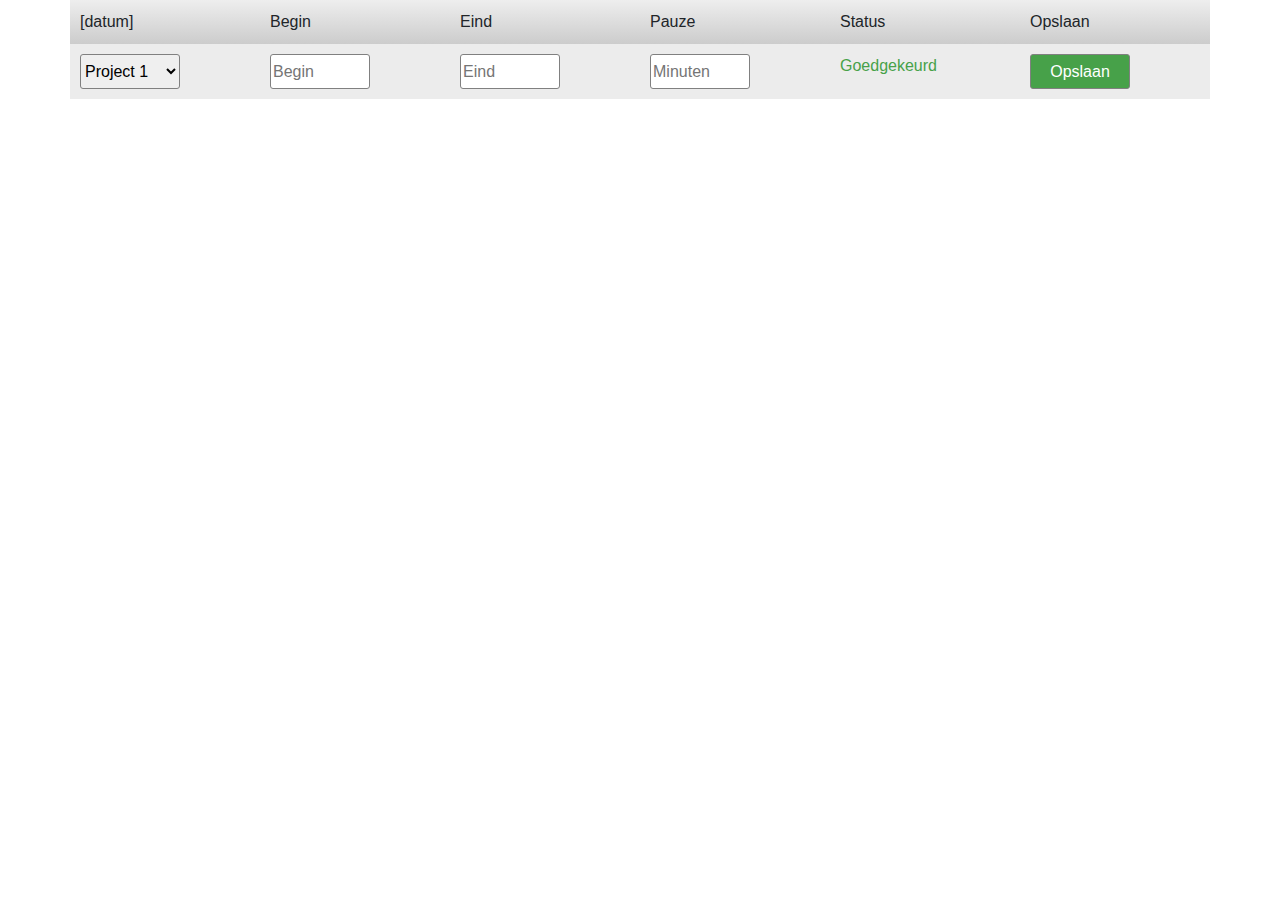
<file: urenapp v0.8/views/index.html>
<!DOCTYPE html>
<html>
<head>
  <meta charset="utf-8">
  <meta http-equiv="X-UA-Compatible" content="IE=edge">
  <title>Urenregistratie</title>
  <meta name="viewport" content="width=device-width, initial-scale=1">
  <link rel="stylesheet" href="https://stackpath.bootstrapcdn.com/bootstrap/4.3.1/css/bootstrap.min.css" integrity="sha384-ggOyR0iXCbMQv3Xipma34MD+dH/1fQ784/j6cY/iJTQUOhcWr7x9JvoRxT2MZw1T" crossorigin="anonymous">
  <link rel="stylesheet" type="text/css" media="screen" href="main.css">

</head>
<body>
 
  

  
 <!-- ## Urenregistratie ##--> 

<!-- namen-->
<div class="container">
  <div class="row tabelnaam">
      <div class="col-md project" style="background-color: darkgray">
          [datum]
        </div>
      <div class="col-md begin" style="background-color: darkgray">
        Begin
      </div>
      <div class="col-md eind" style="background-color: darkgray">
        Eind
      </div>
      <div class="col-md pauze" style="background-color: darkgray">
        Pauze
      </div>
      <div class="col-md status" style="background-color: darkgray">
          Status
        </div>
      <div class="col-md opslaan" style="background-color: darkgray">
        Opslaan
      </div>
    </div>

<!-- inputvelden-->
    <div class="row inputvelden">
        <div class="col-md project-select" style="background-color: rgb(236, 236, 236)">
            <select>
              <option value="1">Project 1</option>
              <option value="2">Project 2</option>
              <option value="3">Project 3</option>
            </select>
        </div>
        <div class="col-md begin-input" style="background-color: rgb(236, 236, 236)">
            <input class="time" type="text" placeholder="Begin"></input>
        </div>
        <div class="col-md eind-input" style="background-color: rgb(236, 236, 236)">
            <input class="time" type="text" placeholder="Eind"></input>
        </div>
        <div class="col-md pauze-input" style="background-color: rgb(236, 236, 236)">
            <input type="text" placeholder="Minuten"></input>
        </div>
        <div class="col-md status-label" style="background-color: rgb(236, 236, 236)">
            <label class="goedkeuring">Goedgekeurd</label>
        </div>
        <div class="col-md opslaan-button" style="background-color: rgb(236, 236, 236)">
            <button>Opslaan</button>
        </div>
      </div>
</div>



<!--JS scripts-->
<script src="main.js"></script>
<script src="https://code.jquery.com/jquery-3.3.1.slim.min.js" integrity="sha384-q8i/X+965DzO0rT7abK41JStQIAqVgRVzpbzo5smXKp4YfRvH+8abtTE1Pi6jizo" crossorigin="anonymous"></script>
<script src="https://cdnjs.cloudflare.com/ajax/libs/popper.js/1.14.7/umd/popper.min.js" integrity="sha384-UO2eT0CpHqdSJQ6hJty5KVphtPhzWj9WO1clHTMGa3JDZwrnQq4sF86dIHNDz0W1" crossorigin="anonymous"></script>
<script src="https://stackpath.bootstrapcdn.com/bootstrap/4.3.1/js/bootstrap.min.js" integrity="sha384-JjSmVgyd0p3pXB1rRibZUAYoIIy6OrQ6VrjIEaFf/nJGzIxFDsf4x0xIM+B07jRM" crossorigin="anonymous"></script>
</body>
</html>
</file>
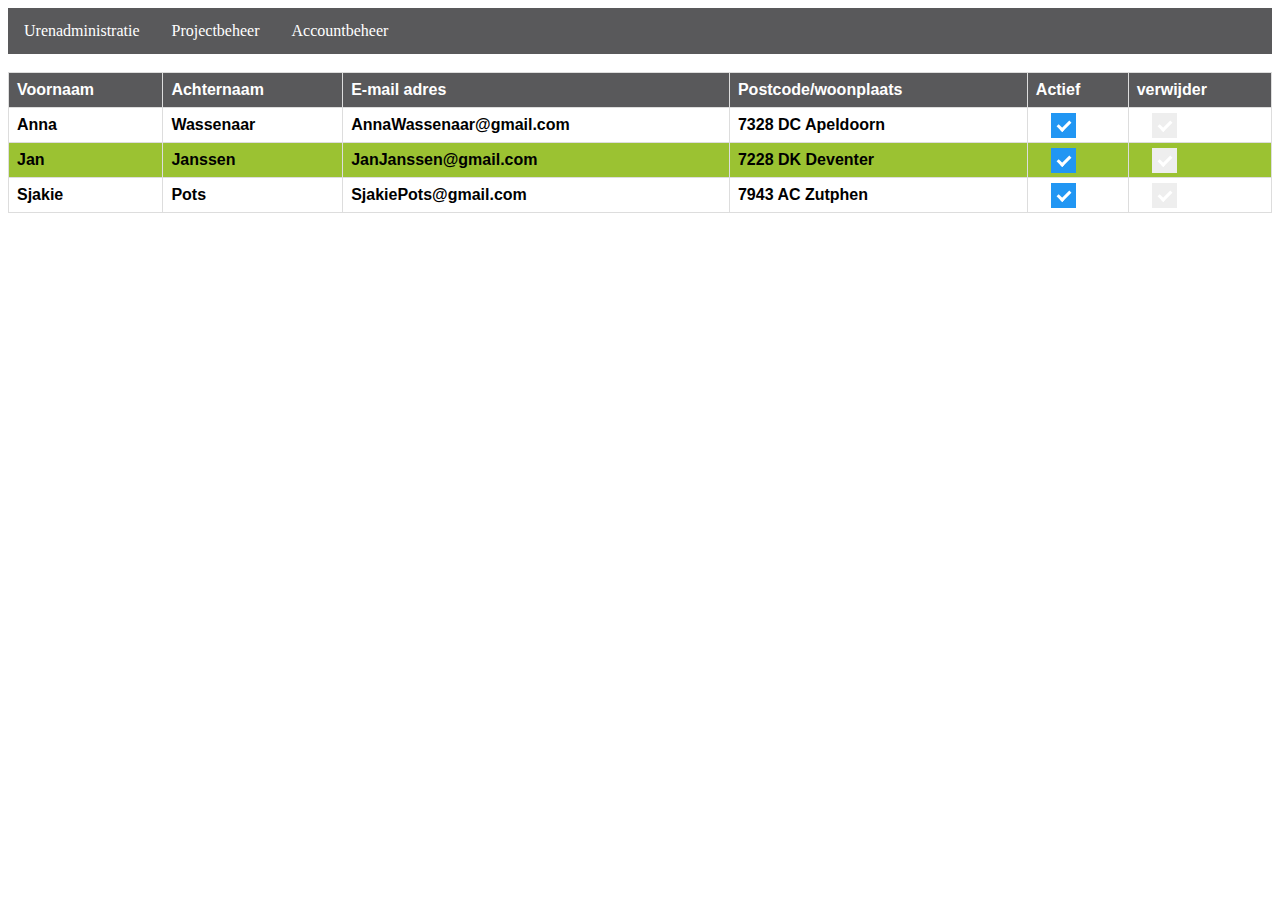
<file: projecten/account_beheer_admin.html>
<!DOCTYPE html>
<html>
    <head>
        <link href="style.css" rel="stylesheet" type="text/css">
    </head>
    <body>
        
        <ul>
            <li class="dropdown">
                <a href="javascript:void(0)" class="dropbtn">Urenadministratie</a>
                <div class="dropdown-content">
                    <a href="/">Uren Registratie</a>
                    <a href="/">Uren Overzicht</a>
                    <a href="/">Urenvalidatie</a>
                </div>
            </li>
            <li>
                <a href="/">Projectbeheer</a>
            </li>
            <li class="dropdown">
                <a href="javascript:void(0)" class="dropbtn">Accountbeheer</a>
                <div class="dropdown-content">
                    <a href="account_maak.html">Account aanmaken</a>
                    <a href="account_beheer_admin.html">Account beheren</a>
                </div>
            </li>
        </ul><br>
        
        <div class="all_accounts">
            <table>
                <thead>
                    <tr>
                        <th>Voornaam</th>
                        <th>Achternaam</th>
                        <th>E-mail adres</th>
                        <th>Postcode/woonplaats</th>
                        <th>Actief</th>
                        <th>verwijder</th>
                    </tr>
                </thead>
                <tbody>
                    <tr>
                        <th>Anna</th>
                        <th>Wassenaar</th>
                        <th>AnnaWassenaar@gmail.com</th>
                        <th>7328 DC Apeldoorn</th>
                        <th>
                            <label class="container">
                                <input type="checkbox" checked="checked">
                                <span class="checkmark"></span>
                            </label>
                        </th>
                        <th>
                            <label class="container">
                                <input type="checkbox" checked="checked">
                                <span class="deletemark"></span>
                            </label>
                        </th>
                    </tr>
                    <tr>
                        <th>Jan</th>
                        <th>Janssen</th>
                        <th>JanJanssen@gmail.com</th>
                        <th>7228 DK Deventer</th>
                        <th>
                            <label class="container">
                                <input type="checkbox" checked="checked">
                                <span class="checkmark"></span>
                            </label>
                        </th>
                        <th>
                            <label class="container">
                                <input type="checkbox" checked="checked">
                                <span class="deletemark"></span>
                            </label>
                        </th>
                    </tr>
                    <tr>
                        <th>Sjakie</th>
                        <th>Pots</th>
                        <th>SjakiePots@gmail.com</th>
                        <th>7943 AC Zutphen</th>
                        <th>
                            <label class="container">
                                <input type="checkbox" checked="checked">
                                <span class="checkmark"></span>
                            </label>
                        </th>
                        <th>
                            <label class="container">
                                <input type="checkbox" checked="checked">
                                <span class="deletemark"></span>
                            </label>
                        </th>
                    </tr>
                </tbody>
            </table>
        </div>
        
    </body>
</html>
</file>
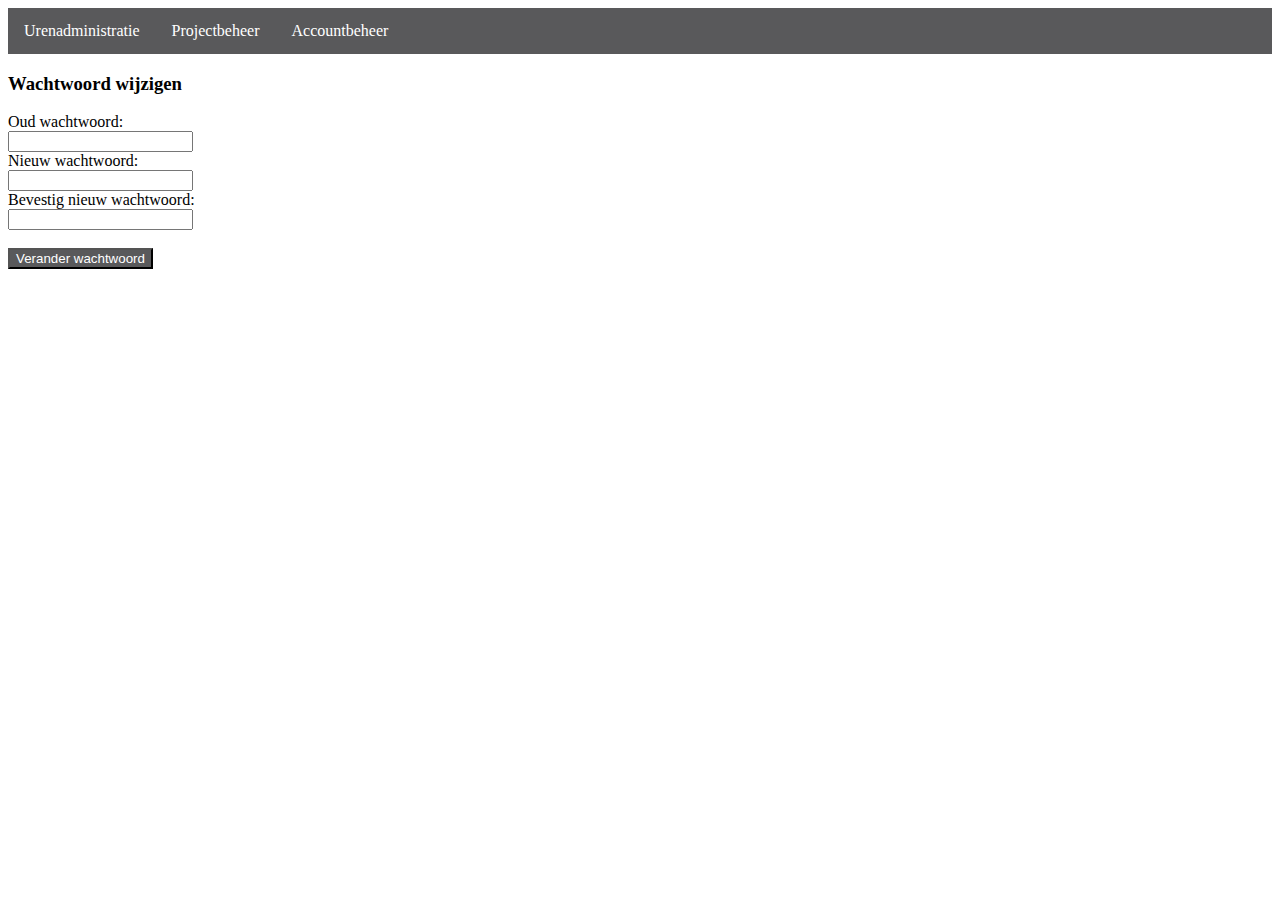
<file: projecten/account_beheer_user.html>
<!DOCTYPE html>
<html>
    <head>
        <link href="style.css" rel="stylesheet" type="text/css">
    </head>
    <body>
        
        <ul>
            <li class="dropdown">
                <a href="javascript:void(0)" class="dropbtn">Urenadministratie</a>
                <div class="dropdown-content">
                    <a href="/">Uren Registratie</a>
                    <a href="/">Uren Overzicht</a>
                    <a href="/">Urenvalidatie</a>
                </div>
            </li>
            <li>
                <a href="/">Projectbeheer</a>
            </li>
            <li class="dropdown">
                <a href="javascript:void(0)" class="dropbtn">Accountbeheer</a>
                <div class="dropdown-content">
                    <a href="account_maak.html">Account aanmaken</a>
                    <a href="account_beheer_admin.html">Account beheren</a>
                </div>
            </li>
        </ul>
        
        <h3>Wachtwoord wijzigen</h3>
        <div class="formulier">
            <form class="acc_make">
                <label>Oud wachtwoord:</label><br>
                <input type="text" name="oud_ww"><br>
                <label>Nieuw wachtwoord:</label><br>
                <input type="text" name="nieuw_ww"><br>
                <label>Bevestig nieuw wachtwoord:</label><br>
                <input type="text" name="nieuw_ww2"><br><br>
                <button class="change_password">Verander wachtwoord</button>
            </form>
            
        </div>
    
    </body>

</html>
</file>
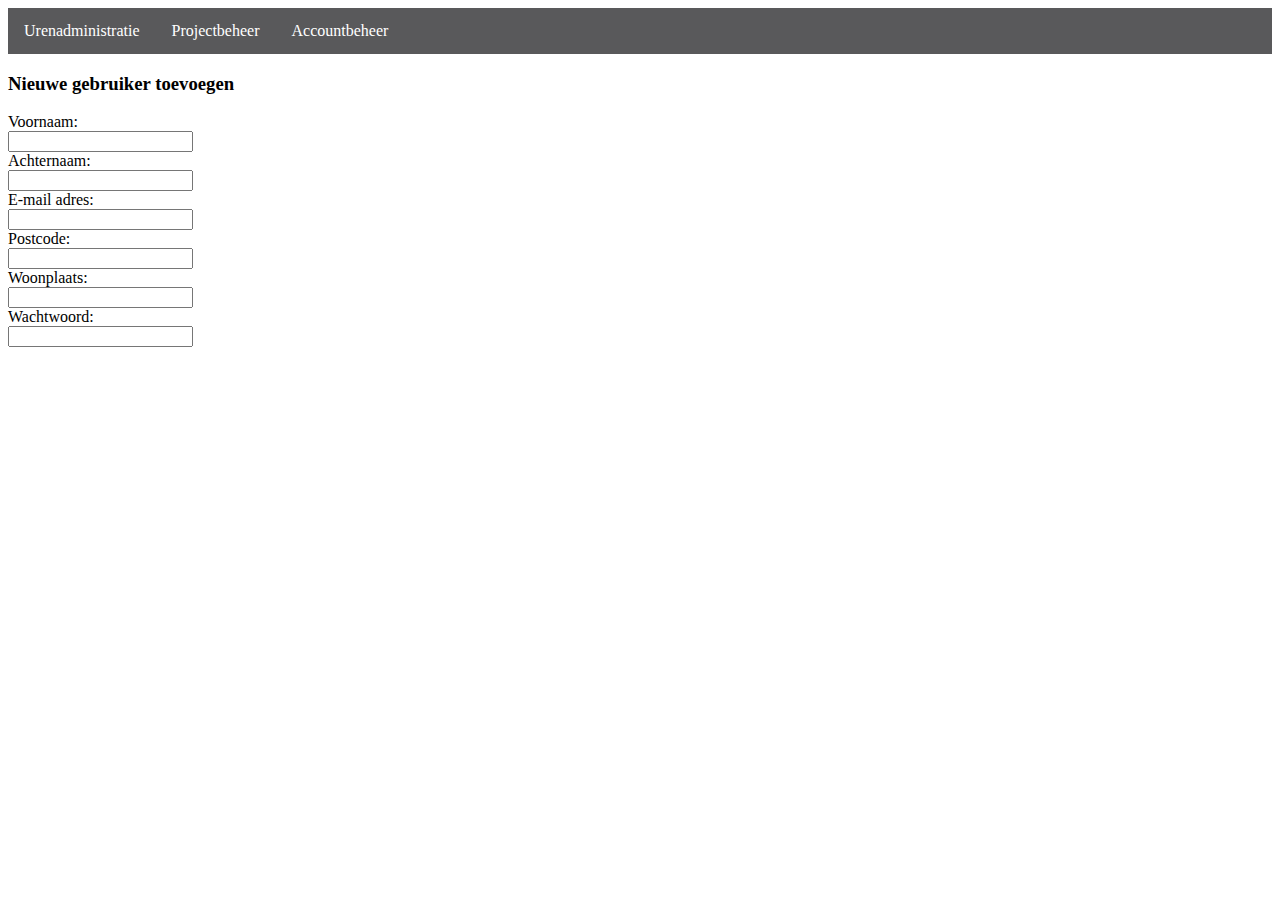
<file: projecten/account_maak.html>
<!DOCTYPE html>
<html>
    <head>
        <link href="style.css" rel="stylesheet" type="text/css">
    </head>
    <body>
        
        <ul>
            <li class="dropdown">
                <a href="javascript:void(0)" class="dropbtn">Urenadministratie</a>
                <div class="dropdown-content">
                    <a href="/">Uren Registratie</a>
                    <a href="/">Uren Overzicht</a>
                    <a href="/">Urenvalidatie</a>
                </div>
            </li>
            <li>
                <a href="/">Projectbeheer</a>
            </li>
            <li class="dropdown">
                <a href="javascript:void(0)" class="dropbtn">Accountbeheer</a>
                <div class="dropdown-content">
                    <a href="account_maak.html">Account aanmaken</a>
                    <a href="account_beheer_admin.html">Account beheren</a>
                </div>
            </li>
        </ul>
        
        <h3>Nieuwe gebruiker toevoegen</h3>
        <div class="formulier">
            <form class="acc_make">
                <label>Voornaam:</label><br>
                <input type="text" name="voornaam"><br>
                <label>Achternaam:</label><br>
                <input type="text" name="achternaam"><br>
                <label>E-mail adres:</label><br>
                <input type="text" name="email"><br>
                <label>Postcode:</label><br>
                <input type="text" name="postcode"><br>
                <label>Woonplaats:</label><br>
                <input type="text" name="woonplaats"><br>
                <label>Wachtwoord:</label><br>
                <input type="text" name="wachtwoord">
            </form>
            
        </div>
    
    </body>

</html>
</file>
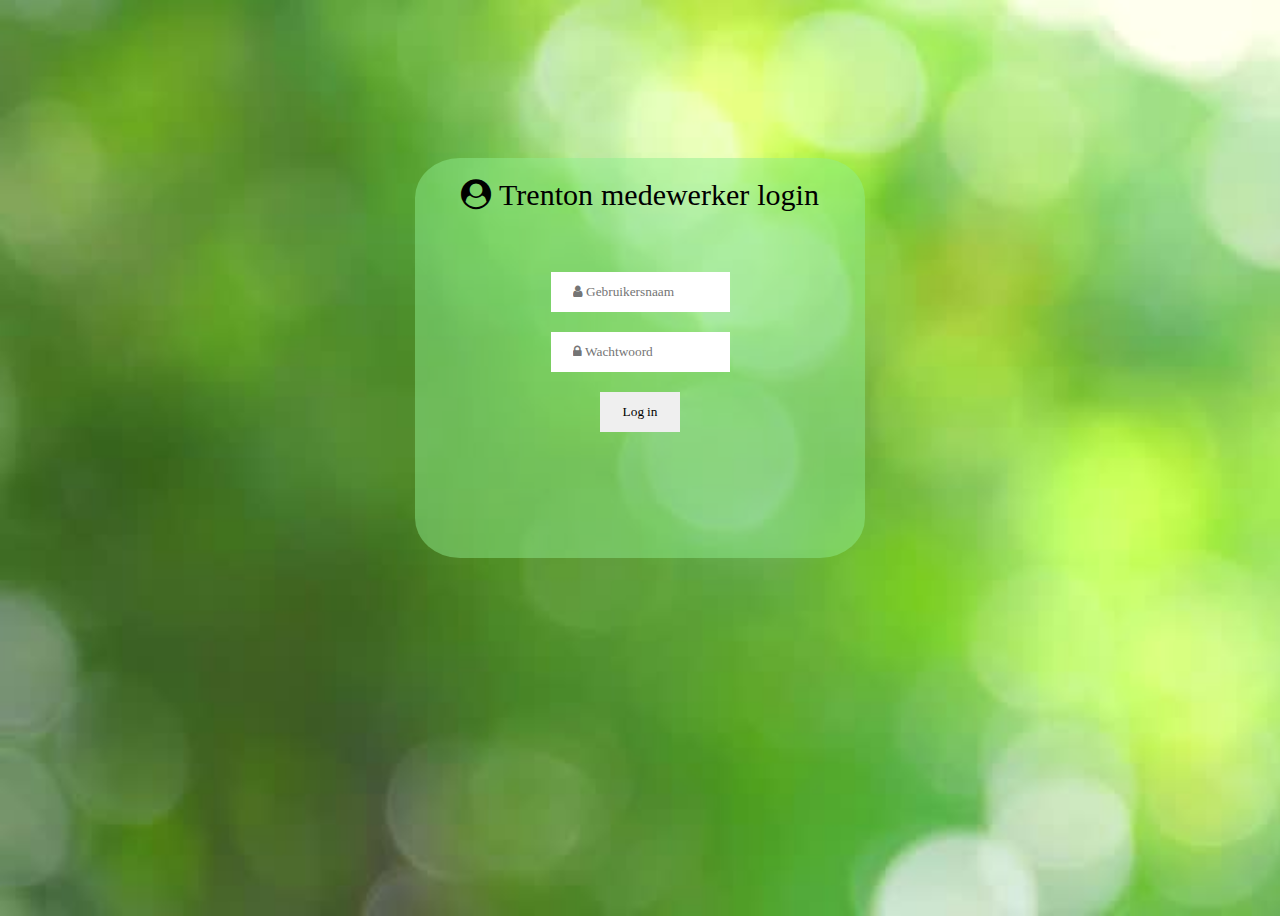
<file: urenapp v0.7/login.html>
<html>
<head>
    <meta charset="utf-8">
    <meta name="viewport" content="width=device-width, initial-scale=1">
    <title>Trenton | Inloggen</title>
    <link rel="stylesheet" type="text/css" href="inlog_registratie.css">
    <link href="https://cdnjs.cloudflare.com/ajax/libs/font-awesome/4.7.0/css/font-awesome.min.css" rel="stylesheet" crossorigin="anonymous"/>
</head>
<body>
    <div class="login_container">
        <center>
        <form>
            <p>&#xf2bd; Trenton medewerker login</p>
            <input type="text" name="uid" placeholder="&#xf007; Gebruikersnaam" required>
            <br>
            <input type="text" name="pwd" placeholder="&#xf023; Wachtwoord" required>
            <br>
            <button type="submit" name="submit">Log in</button>
        </form>
        </center>
    </div>
</body>
</html>
</file>
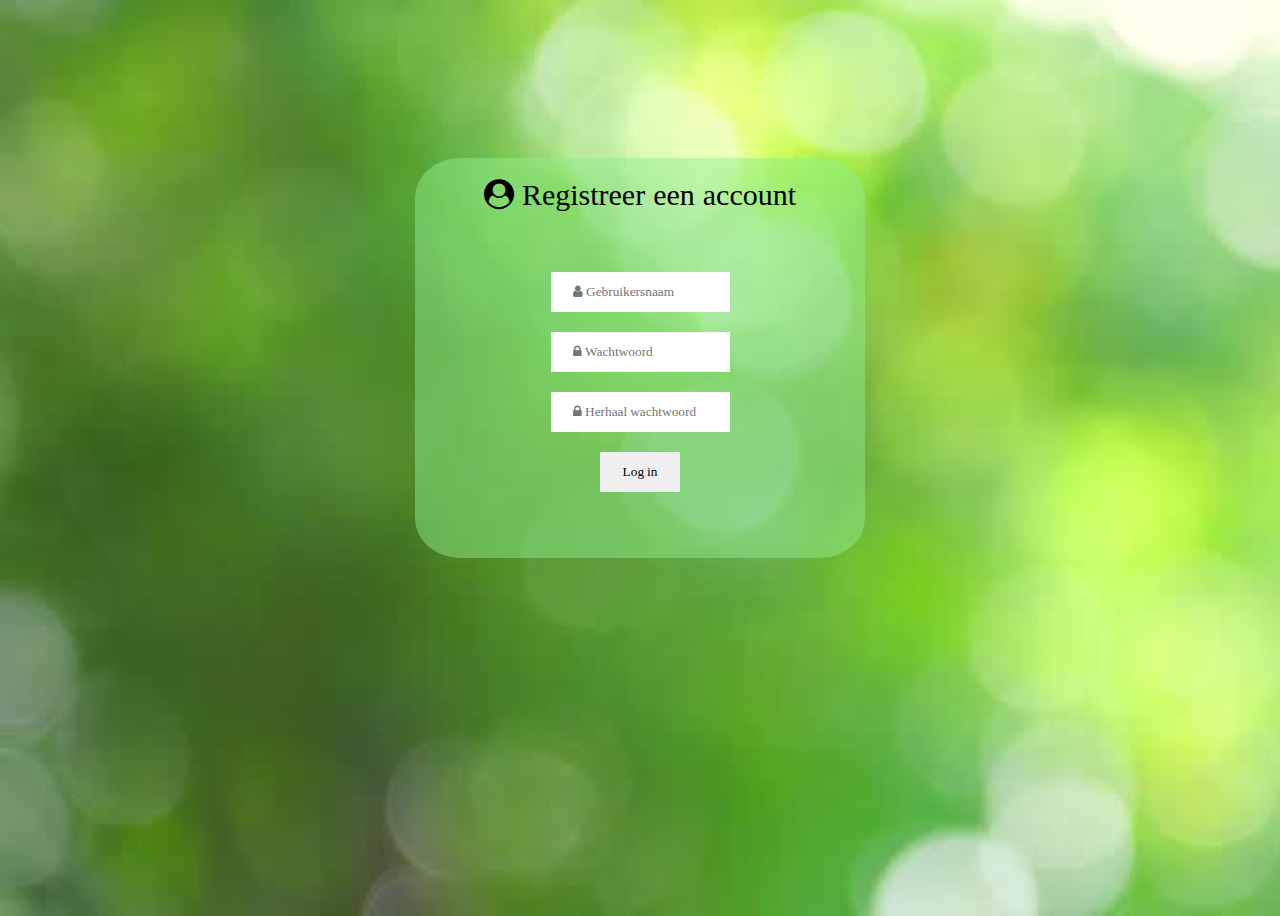
<file: urenapp v0.7/registratie.html>
<html>
<head>
    <meta charset="utf-8">
    <meta name="viewport" content="width=device-width, initial-scale=1">
    <title>Trenton | Registreren</title>
    <link rel="stylesheet" type="text/css" href="inlog_registratie.css">
    <link href="https://cdnjs.cloudflare.com/ajax/libs/font-awesome/4.7.0/css/font-awesome.min.css" rel="stylesheet" crossorigin="anonymous"/>
</head>
<body>
<form>
    <div class="register_container">
        <center>
            <p>&#xf2bd; Registreer een account</p>
            <input type="text" name="uid" placeholder="&#xf007; Gebruikersnaam" required>
            <br>
            <input type="text" name="pwd" placeholder="&#xf023; Wachtwoord" required>
            <br>
            <input type="text" placeholder="&#xf023; Herhaal wachtwoord" required>
            <br>
            <button type="submit" name="submit">Log in</button>
        </center>
    </div>
</form>
</body>    
</html>
</file>
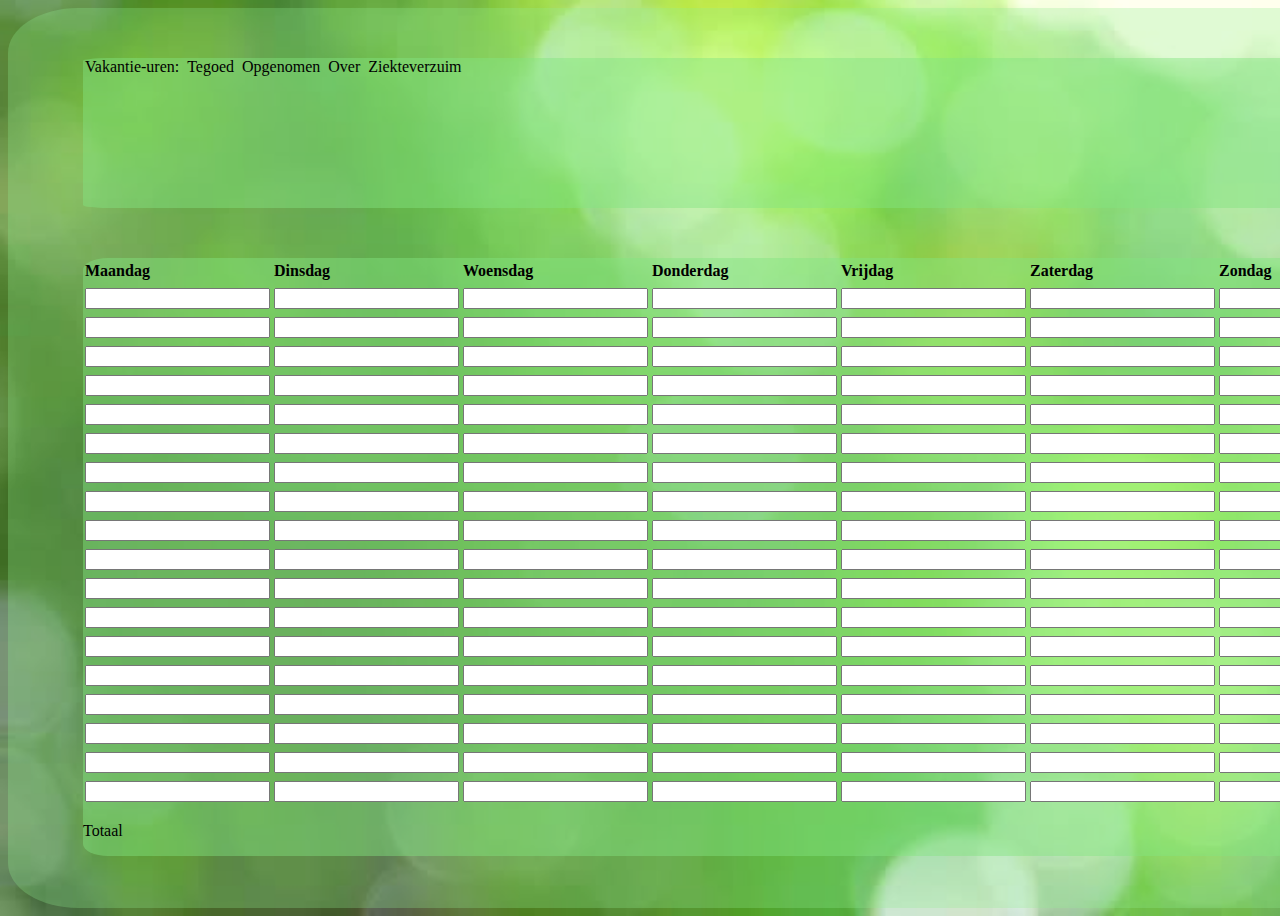
<file: urenapp v0.7/urenstaat.html>
<html>
<head>
    <meta charset="utf-8">
    <meta name="viewport" content="width=device-width, initial-scale=1">
    <title>Trenton | Urenstaat</title>
    <link rel="stylesheet" type="text/css" href="main.css">
</head>
<!--Pagina waar de gebruiker hun uren in kan vullen en vragen om goedkeuring van de manager.-->
<body>

    <div class="main_container_urenstaat">
        <div class="uren_grid_1">
            <span>Vakantie-uren:</span>
            <span>Tegoed</span>
            <span>Opgenomen</span>
            <span>Over</span>
            <span>Ziekteverzuim</span>
        </div>

        <div class="uren_grid_2">
            <span><strong>Maandag</strong></span>
            <span><strong>Dinsdag</strong></span>
            <span><strong>Woensdag</strong></span>
            <span><strong>Donderdag</strong></span>
            <span><strong>Vrijdag</strong></span>
            <span><strong>Zaterdag</strong></span>
            <span><strong>Zondag</strong></span>
            <!--1e rij tekstboxjes van de week-->
            <span><input type="text"></span>
            <span><input type="text"></span>
            <span><input type="text"></span>
            <span><input type="text"></span>
            <span><input type="text"></span>
            <span><input type="text"></span>
            <span><input type="text"></span>
            <!--2e rij tekstboxjes van de week-->
            <span><input type="text"></span>
            <span><input type="text"></span>
            <span><input type="text"></span>
            <span><input type="text"></span>
            <span><input type="text"></span>
            <span><input type="text"></span>
            <span><input type="text"></span>
            <!--3e rij tekstboxjes van de week-->
            <span><input type="text"></span>
            <span><input type="text"></span>
            <span><input type="text"></span>
            <span><input type="text"></span>
            <span><input type="text"></span>
            <span><input type="text"></span>
            <span><input type="text"></span>
            <!--4e rij tekstboxjes van de week-->
            <span><input type="text"></span>
            <span><input type="text"></span>
            <span><input type="text"></span>
            <span><input type="text"></span>
            <span><input type="text"></span>
            <span><input type="text"></span>
            <span><input type="text"></span>
            <!--5e rij tekstboxjes van de week-->
            <span><input type="text"></span>
            <span><input type="text"></span>
            <span><input type="text"></span>
            <span><input type="text"></span>
            <span><input type="text"></span>
            <span><input type="text"></span>
            <span><input type="text"></span>
            <!--6e rij tekstboxjes van de week-->
            <span><input type="text"></span>
            <span><input type="text"></span>
            <span><input type="text"></span>
            <span><input type="text"></span>
            <span><input type="text"></span>
            <span><input type="text"></span>
            <span><input type="text"></span>
            <!--7e rij tekstboxjes van de week-->
            <span><input type="text"></span>
            <span><input type="text"></span>
            <span><input type="text"></span>
            <span><input type="text"></span>
            <span><input type="text"></span>
            <span><input type="text"></span>
            <span><input type="text"></span>
            <!--8e rij tekstboxjes van de week-->
            <span><input type="text"></span>
            <span><input type="text"></span>
            <span><input type="text"></span>
            <span><input type="text"></span>
            <span><input type="text"></span>
            <span><input type="text"></span>
            <span><input type="text"></span>
            <!--9e rij tekstboxjes van de week-->
            <span><input type="text"></span>
            <span><input type="text"></span>
            <span><input type="text"></span>
            <span><input type="text"></span>
            <span><input type="text"></span>
            <span><input type="text"></span>
            <span><input type="text"></span>
            <!--10e rij tekstboxjes van de week-->
            <span><input type="text"></span>
            <span><input type="text"></span>
            <span><input type="text"></span>
            <span><input type="text"></span>
            <span><input type="text"></span>
            <span><input type="text"></span>
            <span><input type="text"></span>
            <!--11e rij tekstboxjes van de week-->
            <span><input type="text"></span>
            <span><input type="text"></span>
            <span><input type="text"></span>
            <span><input type="text"></span>
            <span><input type="text"></span>
            <span><input type="text"></span>
            <span><input type="text"></span>
            <!--12e rij tekstboxjes van de week-->
            <span><input type="text"></span>
            <span><input type="text"></span>
            <span><input type="text"></span>
            <span><input type="text"></span>
            <span><input type="text"></span>
            <span><input type="text"></span>
            <span><input type="text"></span>
            <!--13e rij tekstboxjes van de week-->
            <span><input type="text"></span>
            <span><input type="text"></span>
            <span><input type="text"></span>
            <span><input type="text"></span>
            <span><input type="text"></span>
            <span><input type="text"></span>
            <span><input type="text"></span>
            <!--14e rij tekstboxjes van de week-->
            <span><input type="text"></span>
            <span><input type="text"></span>
            <span><input type="text"></span>
            <span><input type="text"></span>
            <span><input type="text"></span>
            <span><input type="text"></span>
            <span><input type="text"></span>
            <!--15e rij tekstboxjes van de week-->
            <span><input type="text"></span>
            <span><input type="text"></span>
            <span><input type="text"></span>
            <span><input type="text"></span>
            <span><input type="text"></span>
            <span><input type="text"></span>
            <span><input type="text"></span>
            <!--16e rij tekstboxjes van de week-->
            <span><input type="text"></span>
            <span><input type="text"></span>
            <span><input type="text"></span>
            <span><input type="text"></span>
            <span><input type="text"></span>
            <span><input type="text"></span>
            <span><input type="text"></span>
            <!--17e rij tekstboxjes van de week-->
            <span><input type="text"></span>
            <span><input type="text"></span>
            <span><input type="text"></span>
            <span><input type="text"></span>
            <span><input type="text"></span>
            <span><input type="text"></span>
            <span><input type="text"></span>
            <!--18e rij tekstboxjes van de week-->
            <span><input type="text"></span>
            <span><input type="text"></span>
            <span><input type="text"></span>
            <span><input type="text"></span>
            <span><input type="text"></span>
            <span><input type="text"></span>
            <span><input type="text"></span>
            <p>Totaal</p>
        </div>

</body>

</html>
</file>
<file: urenapp v0.8/views/main.css>
.col-md {
  padding: 10px;
}


.project, .begin, .eind, .pauze, .status, .opslaan{
/* Permalink - use to edit and share this gradient: http://colorzilla.com/gradient-editor/#eeeeee+0,cccccc+100;Gren+3D */
background: #eeeeee; /* Old browsers */
background: -moz-linear-gradient(top, #eeeeee 0%, #cccccc 100%); /* FF3.6-15 */
background: -webkit-linear-gradient(top, #eeeeee 0%,#cccccc 100%); /* Chrome10-25,Safari5.1-6 */
background: linear-gradient(to bottom, #eeeeee 0%,#cccccc 100%); /* W3C, IE10+, FF16+, Chrome26+, Opera12+, Safari7+ */
filter: progid:DXImageTransform.Microsoft.gradient( startColorstr='#eeeeee', endColorstr='#cccccc',GradientType=0 ); /* IE6-9 */

}

select, input, button {
  border-radius: 3px;
  border: solid 1px;
  border-color: gray;
  width: 100px;
  height: 35px;
}

button {
  background-color: #47A149;
  color: white;
}

.goedkeuring {
  color: #47A149;
}
</file>
<file: projecten/style.css>
ul {
    list-style: none;
    margin: 0;
    padding: 0;
    overflow: hidden;
    background-color: rgba(19, 19, 22, 0.7);
}

li {
    float: left;
}

li a, .dropbtn {
    display: inline-block;
    color: white;
    text-align: center;
    padding: 14px 16px;
    text-decoration: none;
}

li a:hover, .dropdown:hover .dropbtn {
    color: #9BC232;
}

li .dropdown {
    display: inline-block;
}

.dropdown-content {
    display: none;
    position: absolute;
    background-color: rgba(19, 19, 22, 0.7);
    max-width: 154px;
}

.dropdown-content a {
    color: white;
    padding: 12px 16px;
    text-decoration: none;
    display: block;
    text-align: left;
}

.dropdown-content a:hover {
    color: #9BC232;
}

.dropdown:hover .dropdown-content {
    display: block;
}

table {
  font-family: arial, sans-serif;
  border-collapse: collapse;
  width: 100%;
}

td, th {
  border: 1px solid #dddddd;
  text-align: left;
  padding: 8px;
}

tr:nth-child(even) {
  background-color: #9BC232;
}

thead {
    background-color: rgba(19, 19, 22, 0.7);
    color: white;
}

.container {
  display: block;
  position: relative;
  padding-left: 35px;
  margin-bottom: 12px;
  cursor: pointer;
  font-size: 22px;
  -webkit-user-select: none;
  -moz-user-select: none;
  -ms-user-select: none;
  user-select: none;
}

.container input {
  position: absolute;
  opacity: 0;
  cursor: pointer;
  height: 0;
  width: 0;
}

.checkmark {
  position: absolute;
  top: -6px;
  left: 15px;
  height: 25px;
  width: 25px;
  background-color: #eee;
}

.container:hover input ~ .checkmark {
  background-color: #ccc;
}

.container input:checked ~ .checkmark {
  background-color: #2196F3;
}

.checkmark:after {
  content: "";
  position: absolute;
  display: none;
}

.container input:checked ~ .checkmark:after {
  display: block;
}

.container .checkmark:after {
  left: 9px;
  top: 5px;
  width: 5px;
  height: 10px;
  border: solid white;
  border-width: 0 3px 3px 0;
  transform: rotate(45deg);
}

.deletemark {
  position: absolute;
  top: -6px;
  left: 15px;
  height: 25px;
  width: 25px;
  background-color: #eee;
}

.container:hover input ~ .deletemark {
  background-color: #ccc;
}

.container input:hover ~ .deletemark {
  background-color: red;
}

.deletemark:after {
  content: "";
  position: absolute;
  display: none;
}

.container input:checked ~ .deletemark:after {
  display: block;
}

.container .deletemark:after {
  left: 9px;
  top: 5px;
  width: 5px;
  height: 10px;
  border: solid white;
  border-width: 0 3px 3px 0;   
  transform: rotate(45deg);
}

.change_password {
    background-color: rgba(19, 19, 22, 0.7);
    color: white;
}

.change_password:hover {
    background-color: #9BC232;
    color: white;
}
</file>
<file: urenapp v0.7/inlog_registratie.css>
/* 
* CSS voor de inlog en registratie pagina's.
* Opgesteld door Alexander Benerink & Leona Risiglione, Aventus.
*
*/

body {
    background-image: url("bg_login_register.jpg");
    height: 100%;
    background-size: cover;
    font-family: segoe ui;
}

/*--------------------Login container--------------------*/

.login_container {
    background-color: rgba(144, 238, 144, 0.473);
    width: 450px;
    height: 400px;
    border-radius: 10%;
    margin: 0 auto;
    position: relative;
    top: 150px;
}

.login_container input, button {
    border-style: hidden;
    margin-bottom: 20px;
    line-height: 40px;
    padding: 0px 5%;
    position: relative;
    top: 50px;
    font-family: segoe ui, FontAwesome;
}

button:hover {
    background-color: lightgray;
}

.login_container p {
    font-size: 30px;
    font-weight: 300;
    position: relative;
    top: 20px;
    font-family: segoe ui, FontAwesome;
}

/*--------------------Registratie container--------------------*/

.register_container {
    background-color: rgba(144, 238, 144, 0.473);
    width: 450px;
    height: 400px;
    border-radius: 10%;
    margin: 0 auto;
    position: relative;
    top: 150px;
}

.register_container input, button {
    border-style: hidden;
    margin-bottom: 20px;
    line-height: 40px;
    padding: 0px 5%;
    position: relative;
    top: 50px;
    font-family: segoe ui, FontAwesome;
}

button:hover {
    background-color: lightgray;
}

.register_container p {
    font-size: 30px;
    font-weight: 300;
    position: relative;
    top: 20px;
    font-family: segoe ui, FontAwesome;
}
</file>
<file: urenapp v0.7/main.css>
/* 
* CSS voor de urenstaat, overzicht, instellingen, gebruiker en admin pagina's.
* Opgesteld door Alexander Benerink & Leona Risiglione, Aventus.
*
*/

body {
    background-image: url("bg_login_register.jpg");
    height: 100%;
    background-size: cover;
    font-family: segoe ui;
}

.main_container_urenstaat {
    background-color: rgba(144, 238, 144, 0.281);
    width: 1400px;
    height: 100%;
    border-radius: 5%;
    margin: 0 auto;
    position: relative;
}

.uren_grid_1 {
    background-color: rgba(131, 228, 128, 0.452);
    width: 1250px;
    height: 150px;
    border-radius: 2%;
    margin: 0 auto;
    position: relative;
    top: 50px;
}

.uren_grid_1 > span {
    padding: 4px 2px;
    border-left: 0 px solid black;
    border-bottom: 0px solid black;
}


.uren_grid_2 {
    background-color: rgba(131, 228, 128, 0.452);
    border-radius: 2%;
    display: grid;
    grid-template-columns: repeat(7, 1fr);
    border-top: 0px solid black;
    border-right: 0px solid black;
    width: 1250px;
    margin: 0 auto;
    position: relative;
    top: 100px;
}

.uren_grid_2 > span {
    padding: 4px 2px;
    border-left: 0px solid black;
    border-bottom: 0px solid black;
}
</file>
